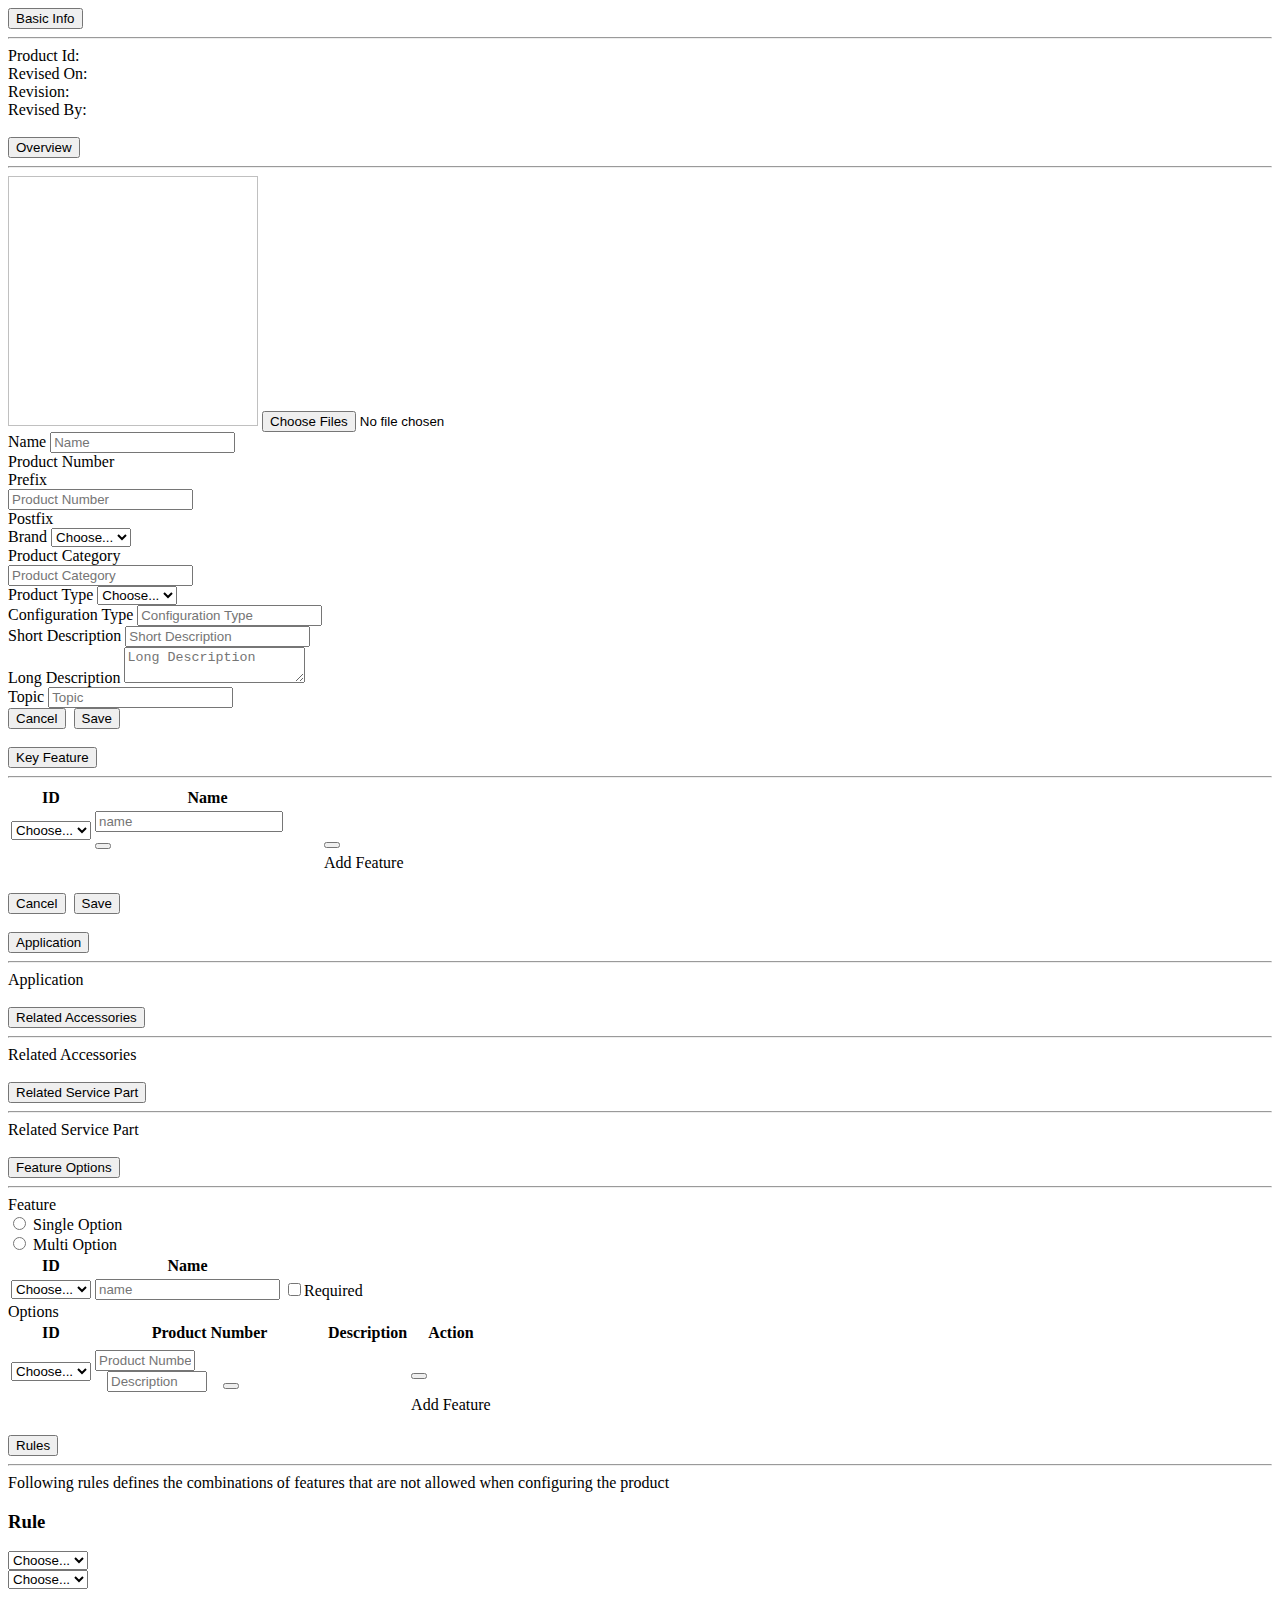
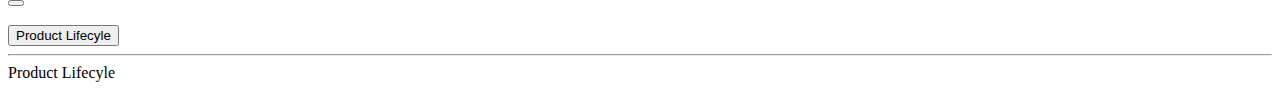
<file: src/main/resources/templates/index.html>
<!DOCTYPE html>
<html lang="en">
<head th:replace="fragments/header"/>
<body class="container">
<!-- Top  Menu -->
<header th:replace="fragments/top-menu"/>
<!--    breadcrumb    -->
<header th:replace="fragments/breadcrumb"/>

<!--Basic Info-->
<div>
    <button class="btn btn-primary" type="button" data-toggle="collapse" data-target="#basicinfo" aria-expanded="true"
            aria-controls="basicinfo">
        Basic Info
    </button>
    <hr>
    <div class="collapse" id="basicinfo">
        <div class="card card-body bg-secondary basic-info">
            <div class="row">
                <div class="col">
                <span class="float-left">
                    Product Id: <span th:text="${productId}"></span>
                </span>
                </div>
                <div class="col">
                <span class="float-right">
                    Revised On: <span th:text="${revisedOn}"></span>
                </span>
                </div>
            </div>
            <div class="row">
                <div class="col">
                <span class="float-left">
                    Revision: <span th:text="${revision}"></span>
                </span>
                </div>
                <div class="col">
                <span class="float-right">
                    Revised By: <span th:text="${revisedBy}"></span>
                </span>
                </div>
            </div>
        </div>
    </div>
</div>
<br>
<!--Overview-->
<div>
    <button class="btn btn-primary" type="button" data-toggle="collapse" data-target="#overview" aria-expanded="false"
            aria-controls="overview">
        Overview
    </button>
    <hr>
    <div class="collapse" id="overview">
        <div class="card card-body bg-light overview">
            <form th:object="${overview}"
                  th:action="${'/overview/create'}"
                  th:method="post" enctype="multipart/form-data">
                <div class="row">
                    <div class="col-3">
                        <div class="form-group">
                            <img id="output" th:src="*{imgages}" style="width:250px;height:250px"/>
                            <input type="file" name="collage" multiple="multiple" accept="image/*"
                                   onchange="loadFile(event)">
                        </div>
                    </div>
                    <div class="col">
                        <div class="row">
                            <div class="col-3">
                                <div class="form-group">
                                    <label for="name">Name</label>
                                    <input id="name" class="form-control" type="text" placeholder="Name"
                                           th:field="*{name}">
                                </div>
                            </div>
                            <div class="col">
                                <div class="form-group">
                                    <label for="productNumber">Product Number</label>
                                    <div class="input-group">
                                        <div class="input-group-prepend">
                                            <span class="input-group-text">Prefix</span>
                                        </div>
                                        <input id="productNumber" class="form-control" type="text"
                                               placeholder="Product Number" th:field="*{productNumber}">
                                        <div class="input-group-append">
                                            <span class="input-group-text">Postfix</span>
                                        </div>
                                    </div>
                                </div>
                            </div>
                            <div class="col-3">
                                <div class="form-group">
                                    <label for="brand">Brand</label>
                                    <select id="brand" class="form-control" th:field="*{brand}">
                                        <option selected value="">Choose...</option>
                                        <option th:each="brand : ${brands}"
                                                th:value="${brand}"
                                                th:text="${brand}">
                                        </option>
                                    </select>
                                </div>
                            </div>
                        </div>
                        <div class="row">
                            <div class="col">
                                <div class="form-group">
                                    <label for="productCategory">Product Category</label>
                                    <div class="input-group">
                                        <input id="productCategory" class="form-control" type="text"
                                               placeholder="Product Category" th:field="*{productCategory}">
                                        <div class="input-group-append">
                                <span class="input-group-text">
                                    <i class="fa fa-search" aria-hidden="true"></i>
                                </span>
                                        </div>
                                    </div>
                                </div>
                            </div>
                            <div class="col">
                                <div class="form-group">
                                    <label for="productType">Product Type</label>
                                    <select id="productType" class="form-control" th:field="*{productType}">
                                        <option selected value="">Choose...</option>
                                        <option th:each="product : ${products}"
                                                th:value="${product}"
                                                th:text="${product}">
                                        </option>
                                    </select>
                                </div>
                            </div>

                            <div class="col">
                                <div class="form-group">
                                    <label for="configurationType">Configuration Type</label>
                                    <input id="configurationType" class="form-control" type="text"
                                           placeholder="Configuration Type" th:field="*{configurationType}">
                                </div>
                            </div>
                        </div>
                        <div class="row">
                            <div class="col">
                                <div class="form-group">
                                    <label for="shortDescription">Short Description</label>
                                    <input id="shortDescription" class="form-control" type="text"
                                           placeholder="Short Description" th:field="*{shortDescription}">
                                </div>
                            </div>
                        </div>
                    </div>
                </div>
                <div class="row">
                    <div class="col">
                        <div class="form-group">
                            <label for="longDescription">Long Description</label>
                            <textarea id="longDescription" class="form-control" type="text"
                                      placeholder="Long Description" th:field="*{longDescription}"></textarea>
                        </div>
                    </div>
                </div>
                <div class="row">
                    <div class="col">
                        <div class="form-group">
                            <label for="topic">Topic</label>
                            <input id="topic" class="form-control" type="text" placeholder="Topic" th:field="*{topic}">
                        </div>
                    </div>
                </div>
                <input type="hidden" th:field="*{id}">
                <div class="row d-flex justify-content-center">
                    <button type="button" class="btn btn-secondary">Cancel</button>&nbsp;
                    <button class="btn btn-primary">Save</button>
                </div>
            </form>
        </div>
    </div>
</div>
<br>

<!--Key Feature-->
<div>
    <button class="btn btn-primary" type="button" data-toggle="collapse" data-target="#keyFeature" aria-expanded="false"
            aria-controls="keyFeature">
        Key Feature
    </button>
    <hr>
    <div class="collapse" id="keyFeature">
        <div class="card card-body bg-light overview">
            <div class="row bg-white">
                <table class="table">
                    <thead>
                    <th>ID</th>
                    <th>Name</th>
                    </thead>
                    <tbody>
                    <tr th:each="keyFeature :${keyFeatures}">
                        <td>
                            <div class="form-group">
                                <select class="form-control">
                                    <option selected value="">Choose...</option>
                                    <option th:each="feature : ${featureIds}"
                                            th:value="${feature}"
                                            th:text="${feature}"
                                            th:selected="${keyFeature.id} == ${feature} ? true : false">
                                    </option>
                                </select>
                            </div>
                        </td>
                        <td>
                            <form class="form-inline"
                                  th:object="${keyFeature}"
                                  th:action="${'/keyfeature/create/' + keyFeature.id }"
                                  th:method="post">
                                <input class="form-control" type="text" th:field="*{name}"
                                       placeholder="name" style="width:80%">
                                &nbsp;&nbsp;&nbsp;&nbsp;
                                <button type="submit" class="float-right"><i class="fa fa-bars" aria-hidden="true"></i>
                                </button>
                            </form>
                        </td>
                        <td>
                            <div class="row">
                                &nbsp;&nbsp;
                                <form th:action="${'/keyfeature/delete/' + keyFeature.id }"
                                      th:method="delete">
                                    <button type="submit"><i class="fa fa-window-close" aria-hidden="true"></i>
                                    </button>
                                </form>
                            </div>
                        </td>
                    </tr>
                    </tbody>
                    <tfoot>
                    <td></td>
                    <td></td>
                    <td>
                   <span class="float-right">
                        <a th:href="@{/keyfeature/add}">Add Feature</a>
                   </span>
                    </td>
                    </tfoot>
                </table>

            </div>
            <br>
            <div class="row d-flex justify-content-center">
                <button type="button" class="btn btn-secondary">Cancel</button>&nbsp;
                <button class="btn btn-primary">Save</button>
            </div>
        </div>
    </div>
</div>
<br>
<!--Application-->
<div>
    <button class="btn btn-primary" type="button" data-toggle="collapse" data-target="#application"
            aria-expanded="false" aria-controls="application">
        Application
    </button>
    <hr>
    <div class="collapse" id="application">
        <div class="card card-body">
            Application
        </div>
    </div>
</div>
<br>
<!--Related Accessories-->
<div>
    <button class="btn btn-primary" type="button" data-toggle="collapse" data-target="#relatedAccessories"
            aria-expanded="false" aria-controls="relatedAccessories">
        Related Accessories
    </button>
    <hr>
    <div class="collapse" id="relatedAccessories">
        <div class="card card-body">
            Related Accessories
        </div>
    </div>
</div>
<br>

<!-- Related Service Part-->
<div>
    <button class="btn btn-primary" type="button" data-toggle="collapse" data-target="#relatedServiceParts"
            aria-expanded="false"
            aria-controls="relatedServiceParts">
        Related Service Part
    </button>
    <hr>
    <div class="collapse" id="relatedServiceParts">
        <div class="card card-body">
            Related Service Part
        </div>
    </div>
</div>
<br>
<!-- Feature Options-->
<div>
    <button class="btn btn-primary" type="button" data-toggle="collapse" data-target="#featureOptions"
            aria-expanded="false"
            aria-controls="featureOptions">
        Feature Options
    </button>
    <hr>
    <div class="collapse" id="featureOptions">
        <div class="card card-body bg-light overview">
            <div>
                <form>
                    <div class="form-group">
                        <div class="row">
                            <div class="col-4">
                                <label>Feature</label>
                            </div>
                            <div class="col">
                                <div class="form-check form-check-inline">
                                    <input class="form-check-input" type="radio" name="inlineRadioOptions"
                                           id="singleOption"
                                           value="singleOption">
                                    <label class="form-check-label" for="singleOption">Single Option</label>
                                </div>
                                <div class="form-check form-check-inline">
                                    <input class="form-check-input" type="radio" name="inlineRadioOptions"
                                           id="multiOption"
                                           value="multiOption">
                                    <label class="form-check-label" for="multiOption">Multi Option</label>
                                </div>
                            </div>
                        </div>
                        <div class="row bg-white">
                            <table class="table">
                                <thead>
                                <th>ID</th>
                                <th>Name</th>
                                <th></th>
                                </thead>
                                <tbody>
                                <tr>
                                    <td>
                                        <div class="form-group">
                                            <select class="form-control">
                                                <option selected value="">Choose...</option>
                                                <option th:each="feature : ${featureIds}"
                                                        th:value="${feature}"
                                                        th:text="${feature}">
                                                </option>
                                            </select>
                                        </div>
                                    </td>
                                    <td>
                                        <input class="form-control" type="text"
                                               placeholder="name">
                                    </td>
                                    <td>
                                        <div class="form-check">
                                            <input class="form-check-input position-static" type="checkbox"
                                                   id="blankCheckbox" value="option1">Required
                                        </div>
                                    </td>
                                </tr>
                                </tbody>
                            </table>
                        </div>
                        <div class="row">
                            Options
                        </div>
                        <div class="row bg-white">
                            <table class="table">
                                <thead>
                                <th>ID</th>
                                <th>Product Number</th>
                                <th>Description</th>
                                <th>Action</th>
                                </thead>
                                <tbody>
                                <tr>
                                    <td></td>
                                    <td></td>
                                    <td></td>
                                    <td></td>
                                </tr>
                                <tr th:each="product : ${productsList}">
                                    <td>
                                        <div class="form-group">
                                            <select class="form-control">
                                                <option selected value="">Choose...</option>
                                                <option th:each="feature : ${productIds}"
                                                        th:value="${feature}"
                                                        th:text="${feature}"
                                                        th:selected="${product.id} == ${feature} ? true : false"
                                                >
                                                </option>
                                            </select>
                                        </div>
                                    </td>
                                    <td>
                                        <form class="form-inline"
                                              th:object="${product}"
                                              th:action="${'/products/create/' + product.id }"
                                              th:method="post">
                                            <div class="input-group">
                                                <input class="form-control" type="text"
                                                       placeholder="Product Number" style="width:40%"
                                                       th:field="*{productNumber}">
                                                <div class="input-group-append">
                                                    <span class="input-group-text">
                                                        <i class="fa fa-search" aria-hidden="true"></i>
                                                    </span>
                                                </div>
                                            </div>
                                            &nbsp;&nbsp;
                                            <input class="form-control" type="text"
                                                   placeholder="Description" style="width:40%"
                                                   th:field="*{description}">
                                            &nbsp;&nbsp;
                                            <button>
                                                <i class="fa fa-bars" aria-hidden="true"></i>
                                            </button>
                                        </form>
                                    </td>
                                    <td></td>
                                    <td>
                                        <form th:action="${'/products/delete/' + product.id }"
                                              th:method="delete">
                                            <button type="submit"><i class="fa fa-window-close"
                                                                     aria-hidden="true"></i>
                                            </button>
                                        </form>
                                    </td>
                                </tr>
                                </tbody>
                                <tfoot>
                                <td></td>
                                <td></td>
                                <td></td>
                                <td>
                                   <span class="float-right">
                                        <a th:href="@{/products/add}">Add Feature</a>
                                   </span>
                                </td>
                                </tfoot>
                            </table>
                        </div>
                    </div>
                </form>
            </div>
        </div>
    </div>
</div>
<br>

<!-- Rules-->
<div>
    <button class="btn btn-primary" type="button" data-toggle="collapse" data-target="#rules"
            aria-expanded="false"
            aria-controls="rules">
        Rules
    </button>
    <hr>
    <div class="collapse" id="rules">
        <div class="card card-body">
            Following rules defines the combinations of features that are not allowed when configuring the product
            <br>
            <div th:each="rule ,iterator:${rules}">
                <div class="row">
                    <div class="col-3">
                        <h3>Rule <span th:text="${iterator.index}"></span></h3>
                    </div>
                    <div class="col">
                        <div class="row">
                            <div class="col">
                                <div class="form-group">
                                    <select class="form-control">
                                        <option selected value="">Choose...</option>
                                        <option th:each="feature : ${productIds}"
                                                th:value="${feature}"
                                                th:text="${feature}"
                                                th:selected="${product.id} == ${feature} ? true : false"
                                        >
                                        </option>
                                    </select>
                                </div>
                            </div>
                            <div class="col">
                                <div class="form-group">
                                    <select class="form-control">
                                        <option selected value="">Choose...</option>
                                        <option th:each="feature : ${productIds}"
                                                th:value="${feature}"
                                                th:text="${feature}"
                                                th:selected="${product.id} == ${feature} ? true : false"
                                        >
                                        </option>
                                    </select>
                                </div>
                            </div>
                            <div class="col">
                                <form th:action="${'/rules/delete/' + rule.id }"
                                      th:method="delete">
                                    <button type="submit"><i class="fa fa-window-close"
                                                             aria-hidden="true"></i>
                                    </button>
                                </form>
                            </div>
                        </div>
                    </div>
                </div>
            </div>

            <span class="float-right">
                    <a th:href="@{/rules/add}"><i class="fa fa-plus" aria-hidden="true"></i></a>
            </span>
        </div>
    </div>
</div>
<br>
<!-- ProductEN Lifecyle-->
<div>
    <button class="btn btn-primary" type="button" data-toggle="collapse" data-target="#productLifecyle"
            aria-expanded="false"
            aria-controls="productLifecyle">
        Product Lifecyle
    </button>
    <hr>
    <div class="collapse" id="productLifecyle">
        <div class="card card-body">
            Product Lifecyle
        </div>
    </div>
</div>
<br>
<script>
  var loadFile = function(event) {
    var output = document.getElementById('output');
    output.src = URL.createObjectURL(event.target.files[0]);
    output.onload = function() {
      URL.revokeObjectURL(output.src) // free memory
    }
  };




</script>
<!-- Bootom -->
<header th:replace="fragments/footer"/>
</body>
</html>
</file>
